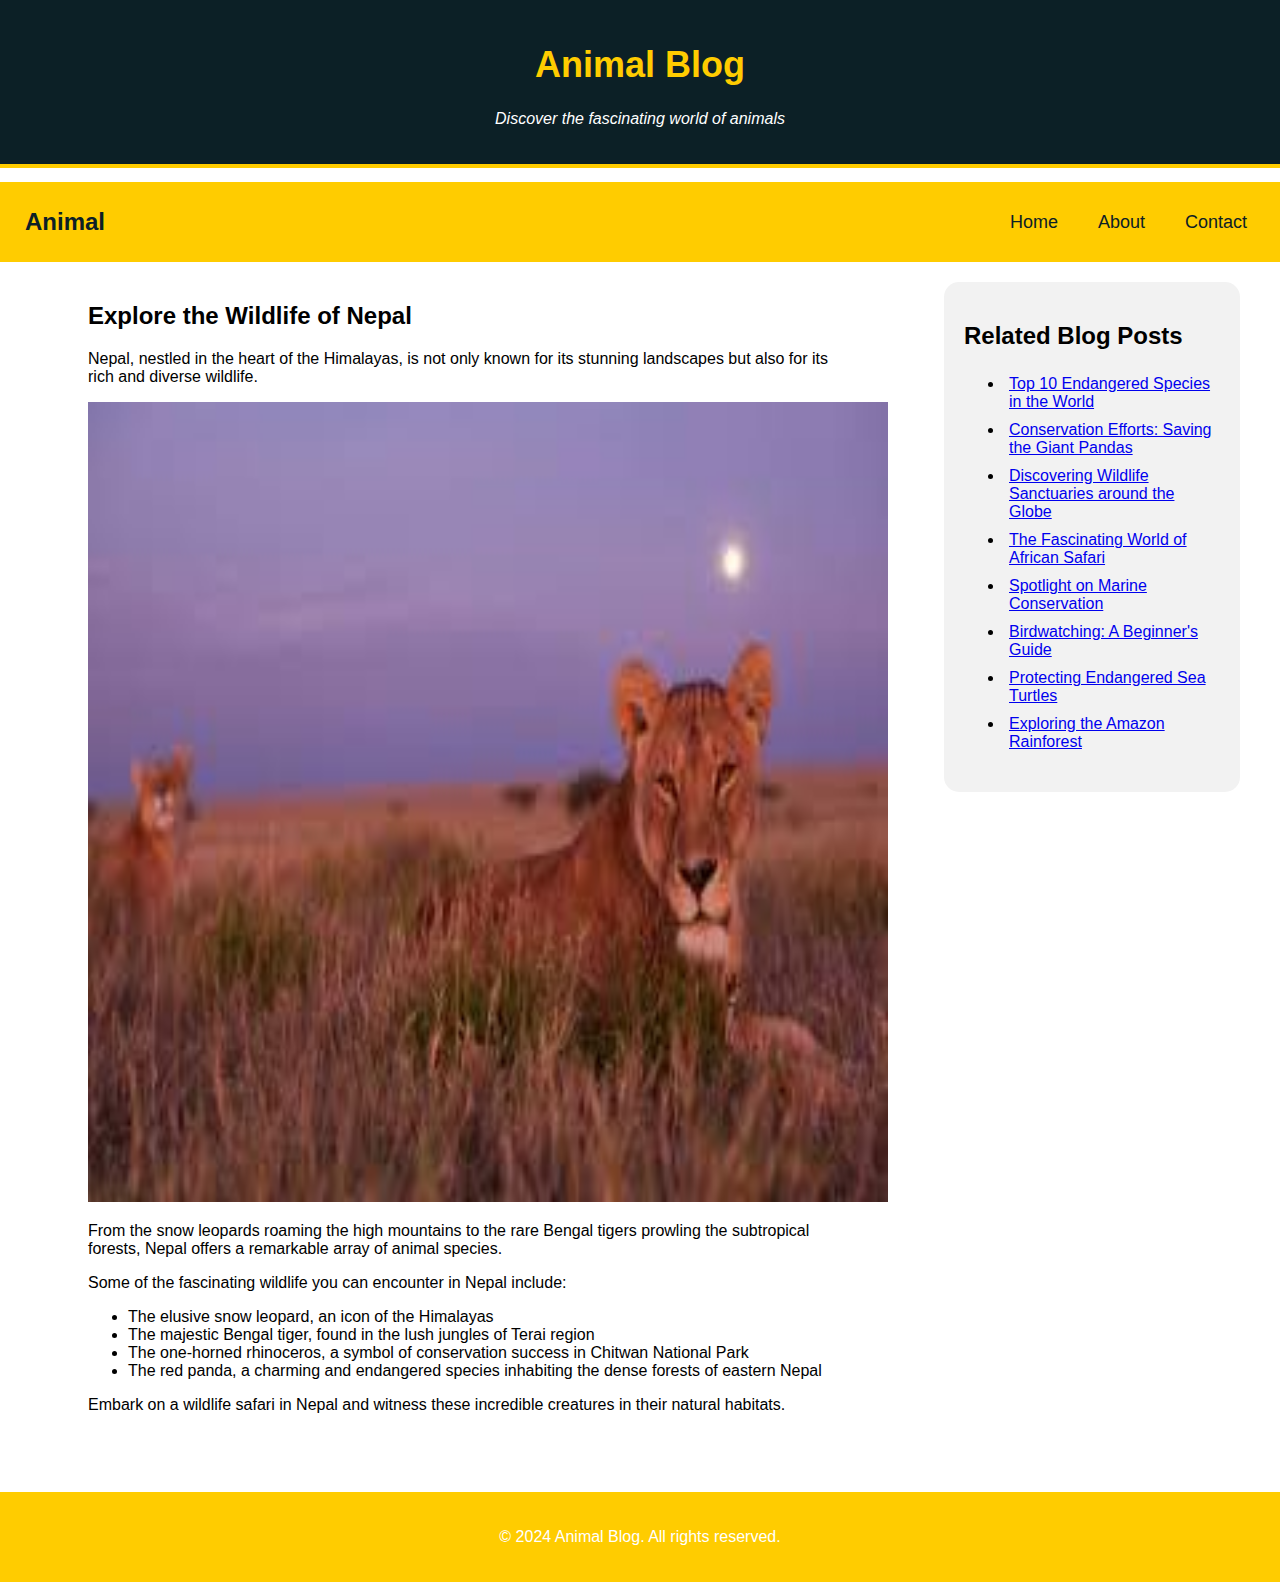
<file: index.html>
<!DOCTYPE html>
<!-- This webpage template is created by Apil Kumal, C0907153,  Date : 04-03-2024  -->
<html lang="en">
<head>
    <meta charset="UTF-8">
    <meta name="viewport" content="width=device-width, initial-scale=1.0">
    <title>Animal Blog</title>
    <link rel="stylesheet" href="main.css">
</head>
<body>
    <!-- Header section -->
    <header>
        <h1>Animal Blog</h1>
        <p>Discover the fascinating world of animals</p>
    </header>
    
    <!-- Navigation section -->
    <nav>
        <h1> Animal </h1>

        <ul>
            <li><a href="index.html">Home</a></li>
            <li><a href="about.html">About</a></li>
            <li><a href="contact.html">Contact</a></li>
        </ul>
    </nav>
    
    <div class="container">
        <!-- Main content section -->
        <main>
            <section>
                <h2>Explore the Wildlife of Nepal</h2>
                <p>Nepal, nestled in the heart of the Himalayas, is not only known for its stunning landscapes but also for its rich and diverse wildlife.</p>
                <img src="apilvloganimalimg.jpg" alt="Nepal Wildlife" height="800" width="800">
                <p>From the snow leopards roaming the high mountains to the rare Bengal tigers prowling the subtropical forests, Nepal offers a remarkable array of animal species.</p>
                <p>Some of the fascinating wildlife you can encounter in Nepal include:</p>
                <ul>
                    <li>The elusive snow leopard, an icon of the Himalayas</li>
                    <li>The majestic Bengal tiger, found in the lush jungles of Terai region</li>
                    <li>The one-horned rhinoceros, a symbol of conservation success in Chitwan National Park</li>
                    <li>The red panda, a charming and endangered species inhabiting the dense forests of eastern Nepal</li>
                </ul>
                <p>Embark on a wildlife safari in Nepal and witness these incredible creatures in their natural habitats.</p>
            </section>
        </main>
        
        <!-- Aside (sidebar) section -->
        <aside>
            <h2>Related Blog Posts</h2>
            <ul>
                <li><a href="#">Top 10 Endangered Species in the World</a></li>
                <li><a href="#">Conservation Efforts: Saving the Giant Pandas</a></li>
                <li><a href="#">Discovering Wildlife Sanctuaries around the Globe</a></li>
                <li><a href="#">The Fascinating World of African Safari</a></li>
                <li><a href="#">Spotlight on Marine Conservation</a></li>
                <li><a href="#">Birdwatching: A Beginner's Guide</a></li>
                <li><a href="#">Protecting Endangered Sea Turtles</a></li>
                <li><a href="#">Exploring the Amazon Rainforest</a></li>
            </ul>
        </aside>
    </div>

    <!-- Footer section -->
    <footer>
        <p>&copy; 2024 Animal Blog. All rights reserved.</p>
    </footer>
</body>
</html>
</file>
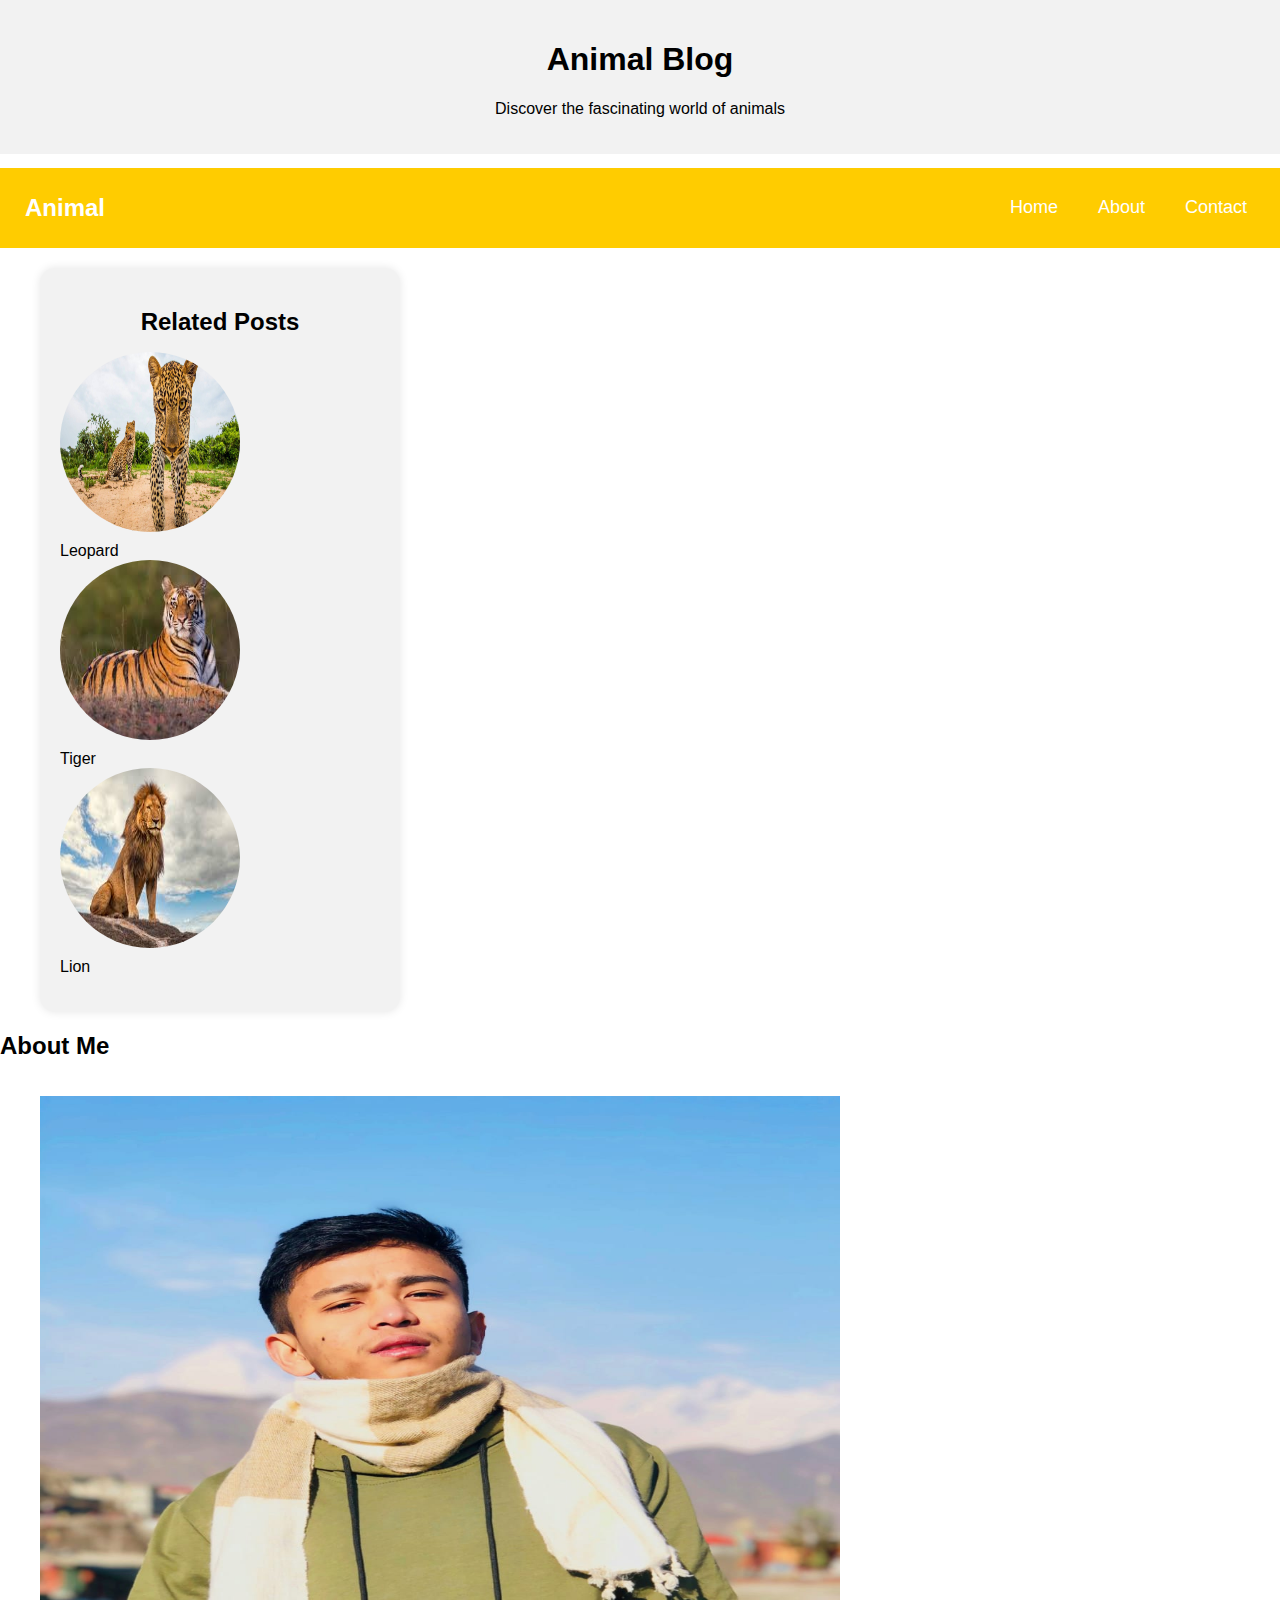
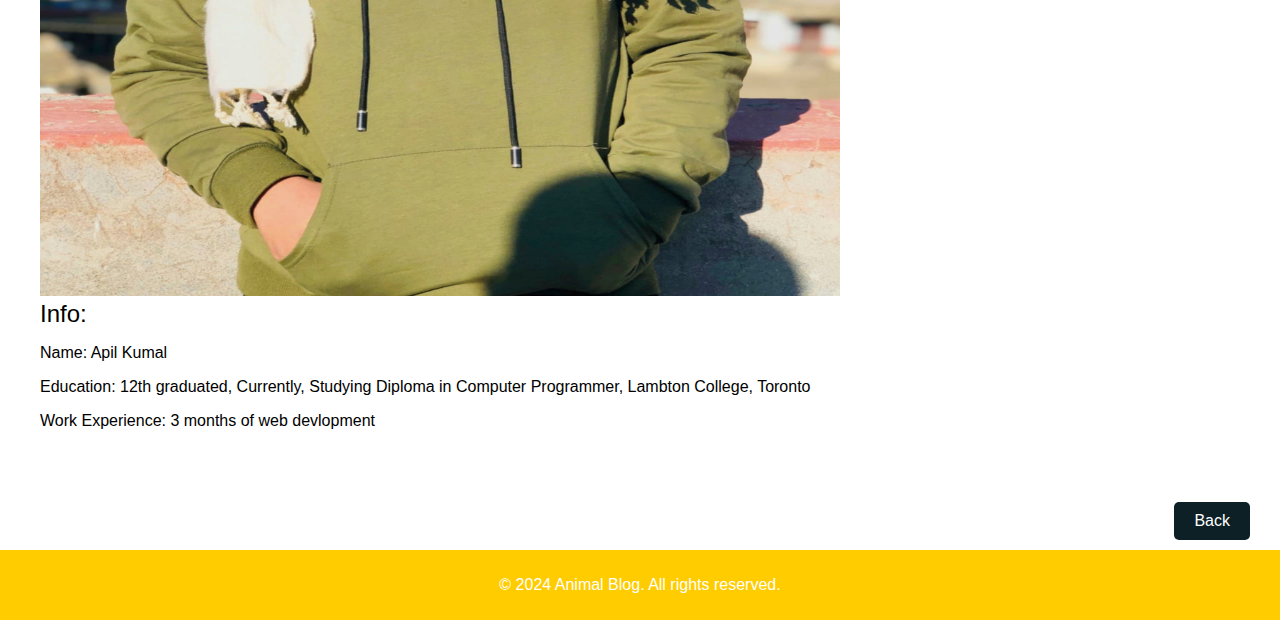
<file: about.html>
<!DOCTYPE html>
<!-- This webpage template is created by Apil Kumal, C0907153,  Date : 04-03-2024 -->
<html lang="en">
<head>
    <meta charset="UTF-8">
    <meta name="viewport" content="width=device-width, initial-scale=1.0">
    <title>About Me - Animal Blog</title>
    <link rel="stylesheet" href="content.css">
</head>
<body>
    <!-- Header section -->
    <header>
        <h1>Animal Blog</h1>
        <p>Discover the fascinating world of animals</p>
    </header>
    
    <!-- Navigation section -->
    <nav>
        <h1>Animal</h1>
        <ul>
            <li><a href="index.html">Home</a></li>
            <li><a href="about.html">About</a></li>
            <li><a href="contact.html">Contact</a></li>
        </ul>
    </nav>
    
    <!-- Main content section -->
    <div class="container">
        <!-- Left Sidebar -->
        <aside>
            <h2>Related Posts</h2>
            <ul>
                <li><a href="#"><img src="leopard.jpeg" alt="Post 1"></a></li>Leopard
                <li><a href="#"><img src="tiger.jpg" alt="Post 2"></a></li>Tiger
                <li><a href="#"><img src="lion.jpg" alt="Post 3"></a></li>Lion
            </ul>
        </aside>
        
        <!-- Article Section -->
        <section>
            <h2>About Me</h2>
            <article>
                <figure>
                    <img src="myimage.jpg" alt="Profile Picture" width="800" height="800">
                    <figcaption>Info:</figcaption>
                    <p>Name: Apil Kumal </p>
                    <p>Education: 12th graduated, Currently, Studying Diploma in Computer Programmer, Lambton College, Toronto</p>
                    <p>Work Experience: 3 months of web devlopment </p>
                </figure>
            </article>
        </section>
    </div>

    <!-- Back button -->
    <div class="back-button">
        <a href="index.html">Back</a>
    </div>
    
    <!-- Footer section -->
    <footer>
        <p>&copy; 2024 Animal Blog. All rights reserved.</p>
    </footer>
</body>
</html>
</file>
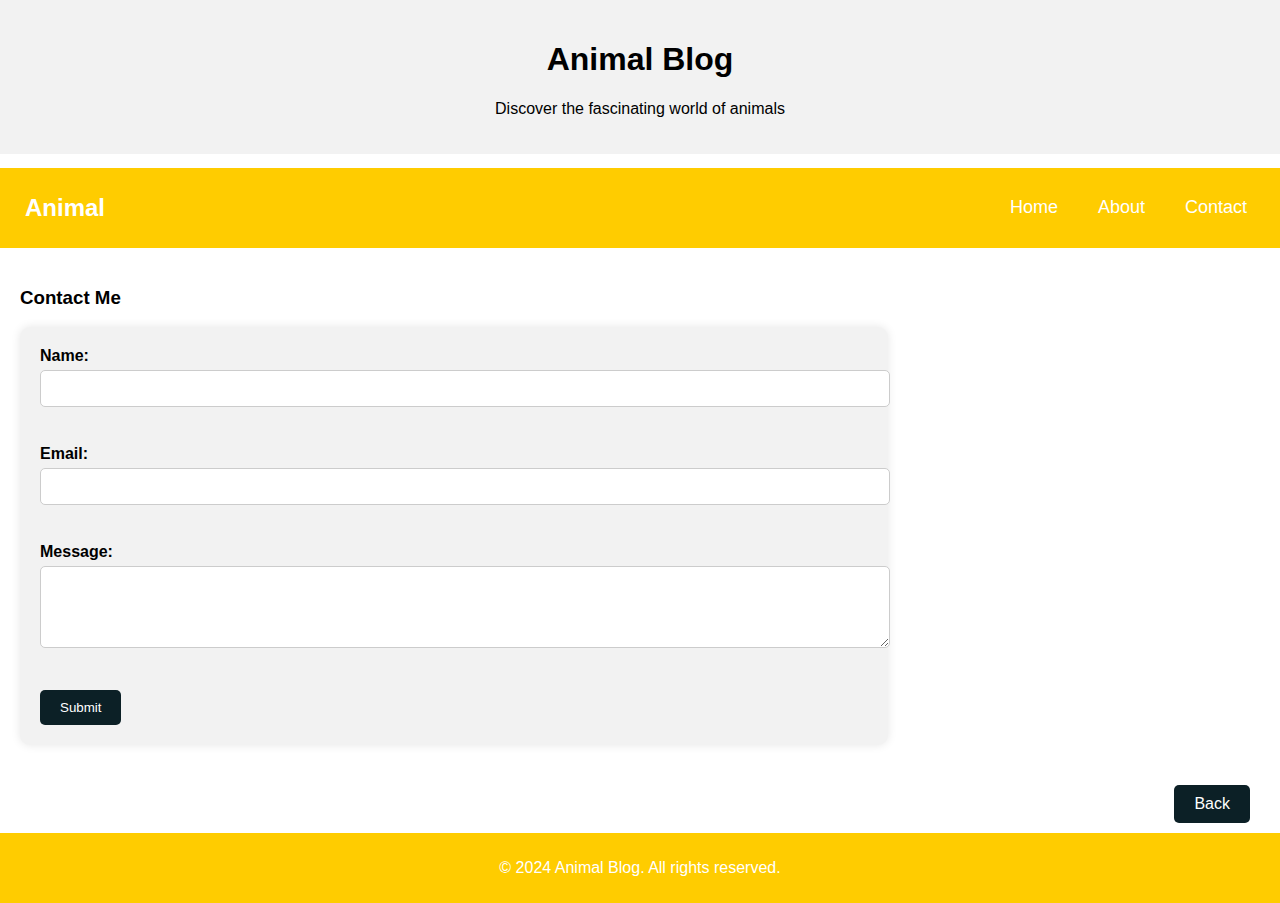
<file: contact.html>
<!DOCTYPE html>
<!--This webpage template is created by Apil Kumal, C0907153,  Date : 04-03-2024 -->
<html lang="en">
<head>
    <meta charset="UTF-8">
    <meta name="viewport" content="width=device-width, initial-scale=1.0">
    <title>Contact Me - Animal Blog</title>
    <link rel="stylesheet" href="content.css">
</head>
<body>
    <!-- Header section -->
    <header>
        <h1>Animal Blog</h1>
        <p>Discover the fascinating world of animals</p>
    </header>
    
    <!-- Navigation section -->
    <nav>
        <h1> Animal </h1>
        <ul>
            <li><a href="index.html">Home</a></li>
            <li><a href="about.html">About</a></li>
            <li><a href="contact.html">Contact</a></li>
        </ul>
    </nav>

    <!-- Main content section -->
    <main>
        <section>
            <h3>Contact Me</h3>
            <!-- Form Section -->
            <form>
                <label for="name">Name:</label><br>
                <input type="text" id="name" name="name" required><br><br>
                <label for="email">Email:</label><br>
                <input type="email" id="email" name="email" required><br><br>
                <label for="message">Message:</label><br>
                <textarea id="message" name="message" rows="4" cols="50" required></textarea><br><br>
                <input type="submit" value="Submit">
            </form>
        </section>
    </main>
    
    <!--Back Button-->
    <div class="back-button"><a href="index.html">Back</a></div>
    
    <!-- Footer section -->
    <footer>
        <p>&copy; 2024 Animal Blog. All rights reserved.</p>
    </footer>
</body>
</html>
</file>
<file: main.css>
/* This webpage template is created by Apil Kumal, C0907153,  Date : 04-03-2024 */

/* Styles for the home page */

/* Reset default styles */
body {
    font-family: Arial, sans-serif;
    margin: 0;
    padding: 0;
}

/* Header styles */
header {
    text-align: center;
    background-color: #0c2026; /* Changed header background color */
    padding: 20px 0;
    border-bottom: 4px solid #ffcc00; /* Added decorative border */
}

header h1 {
    color: #ffcc00; /* Changed header text color */
    font-size: 36px; /* Increased header text size */
}

header p {
    color: #fff; /* Changed paragraph text color */
    font-style: italic; /* Added italic style to paragraph text */
}

/* Navigation bar styles */
nav {
    background-color: #ffcc00; /* Changed navigation background color */
    color: #0c2026; /* Changed navigation text color */
    padding: 10px 0; /* Reduced padding */
    clear: both;
    margin-top: 14px;
    display: flex;
    justify-content: space-between;
}

nav h1 {
    margin-left: 25px;
    font-size: 24px; /* Reduced navigation title size */
}

nav ul {
    display: flex;
    align-items: center;
    margin-right: 13px;
}

nav ul li {
    list-style: none;
}

nav ul li a {
    text-decoration: none;
    margin-inline: 20px;
    font-size: 18px; /* Reduced navigation link size */
    color: #0c2026; /* Changed navigation link color */
    border-bottom: 2px solid transparent; /* Added decorative border */
    transition: border-bottom 0.3s ease; /* Smooth transition for border */
}

nav ul li a:hover {
    border-bottom: 2px solid #fff; /* Changed border color on hover */
}

/* Styles for the container */
.container{
    display: flex;
    background-color: #fff; /* Added background color */
}

/* Main content area styles */
main {
    width: 60%;
    margin: 0 auto;
    padding: 20px;
}

/* Aside (sidebar) styles */
aside {
    margin-right: 40px;
    margin-bottom: 700px;
    float: right;
    width: 20%;
    background-color: #f2f2f2;
    padding: 20px;
    border-radius: 15px;
    margin-top: 20px;
}

aside ul li{
    padding: 5px;
}

/* Footer styles */
footer {
    background-color: #ffcc00;
    color: #fff;
    text-align: center;
    padding: 20px 0; /* Increased padding */
    clear: both;
}

/* Media Query for responsiveness */
@media only screen and (max-width: 768px) {
    nav {
        flex-direction: column;
        align-items: center;
    }

    nav h1 {
        margin-left: 0;
        margin-bottom: 10px;
    }

    nav ul {
        margin: 0;
    }

    nav ul li a {
        margin: 10px 0;
    }

    .container {
        flex-direction: column;
    }

    main {
        width: 100%;
    }

    aside {
        width: 100%;
        margin: 20px 0;
    }
}
</file>
<file: content.css>
/* This webpage template is created by Apil Kumal, C0907153,  Date : 04-03-2024 */

/* Reset default styles */
body {
    font-family: Arial, sans-serif;
    margin: 0;
    padding: 0;
}

/* Header styles */
header {
    text-align: center;
    background-color: #f2f2f2;
    padding: 20px 0;
}

/* Navigation bar styles */
nav {
    background-color: #ffcc00;
    color: #fff;
    padding: 10px 0;
    clear: both;
    margin-top: 14px;
    display: flex;
    justify-content: space-between;
}

nav h1 {
    margin-left: 25px;
    font-size: 24px; /* Reduced font size */
}

nav ul {
    display: flex;
    align-items: center;
    margin-right: 13px;
}

nav ul li {
    list-style: none;
}

nav ul li a {
    text-decoration: none;
    margin-inline: 20px;
    font-size: 18px; /* Reduced font size */
    color: white;
}

/* Main content area styles */
main {
    display: flex;
    justify-content: space-between;
    padding: 20px;
}

/* Left Sidebar styles */
aside {
    margin-top: 20px;
    margin-left: 40px;
    width: 25%;
    background-color: #f2f2f2;
    padding: 20px;
    border-radius: 15px;
    box-shadow: 0 0 10px rgba(0, 0, 0, 0.1);
}

aside h2 {
    margin-bottom: 10px;
    text-align: center; /* Centered the heading */
}

aside ul {
    padding: 0;
}

aside ul li {
    list-style: none;
    margin-bottom: 10px;
}

aside ul li a {
    text-decoration: none;
    color: #333;
    display: flex;
    align-items: center;
}

aside ul li a img {
    height: 180px; /* Reduced image height */
    width: 180px; /* Reduced image width */
    margin-right: 10px;
    border-radius: 50%; /* Made the image circular */
}

/* Article Section styles */
section {
    width: 70%;
}

article {
    display: flex;
    margin-bottom: 20px;
}

figure {
    margin-right: 20px;
}

figcaption {
    font-size: 24px; /* Reduced font size */
}

/* Style for back button in the aside navigation */
.back-button {
    float: right;
    display: block;
    margin-top: 10px;
    margin-right: 30px;
    margin-bottom: 10px;
}

.back-button a {
    display: inline-block;
    padding: 10px 20px;
    background-color: green;
    color: #fff;
    text-decoration: none;
    border-radius: 5px;
}

.back-button a:hover {
    background-color: #555;
}
/* Add this CSS to your content.css file */

/* Form styles */
form {
    background-color: #f2f2f2;
    padding: 20px;
    border-radius: 10px;
    box-shadow: 0 0 10px rgba(0, 0, 0, 0.1);
}

label {
    font-weight: bold;
}

input[type="text"],
input[type="email"],
textarea {
    width: 100%;
    padding: 10px;
    margin: 5px 0 20px;
    border: 1px solid #ccc;
    border-radius: 5px;
}

input[type="submit"] {
    background-color: #0c2026;
    color: #fff;
    border: none;
    padding: 10px 20px;
    cursor: pointer;
    border-radius: 5px;
    transition: background-color 0.3s ease;
}

input[type="submit"]:hover {
    background-color: #555;
}

.back-button {
    margin-top: 20px;
}

.back-button a {
    display: inline-block;
    padding: 10px 20px;
    background-color: #0c2026;
    color: #fff;
    text-decoration: none;
    border-radius: 5px;
}

.back-button a:hover {
    background-color: #555;
}


/* Footer styles */
footer {
    background-color: #ffcc00;
    color: #fff;
    text-align: center;
    padding: 10px 0; /* Reduced padding */
    clear: both;
}
</file>
